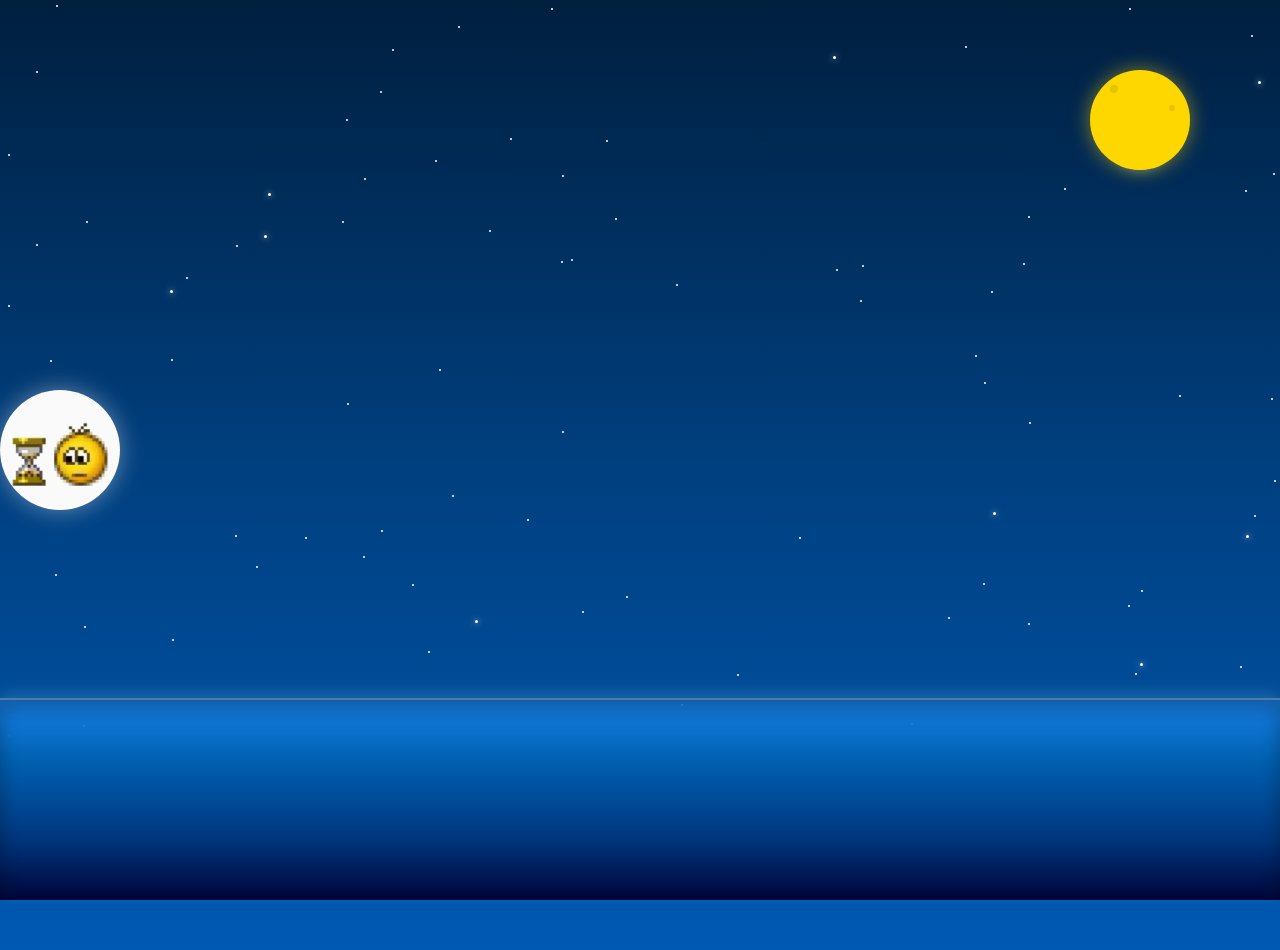
<file: bday/index.html>
<!DOCTYPE html>
<html lang="id">
<head>
  <meta charset="UTF-8" />
  <meta name="viewport" content="width=device-width, initial-scale=1.0"/>
  <title>B-day</title>
  <link rel="stylesheet" href="https://cdnjs.cloudflare.com/ajax/libs/font-awesome/6.0.0-beta3/css/all.min.css">
  <link rel="stylesheet" href="style.css">
  <style>
    .side-gif-container {
      position: fixed;
      left: 0;
      top: 50%;
      transform: translateY(-50%);
      width: 120px;
      height: 120px;
      z-index: 16;
      display: flex;
      align-items: center;
      justify-content: flex-start;
      pointer-events: none;
    }
    .side-gif-container img {
      width: 120px;
      height: 120px;
      object-fit: contain;
      display: block;
      border-radius: 50%;
      box-shadow: 0 0 25px rgba(255,255,255,0.4);
      background: transparent;
      pointer-events: none;
    }
  </style>
</head>
<body>
  <div class="stars" id="stars"></div>
  <div class="moon" role="button" aria-label="Drag the moon"></div>
  <div class="reflected-light" id="reflectedLight"></div>
  <div class="content">
    <h1 id="mainTitle">Sabaaaarrr!</h1>
    <div id="countdown"></div>
    <div id="selamat">
      <div id="hbdJoyAnimationContainer" class="hbd-joy-animation-container">
        <div class="number-container">
          <div class="number-wrapper">
            <span class="static-number">1</span>
            <div class="digit-container">
              <div class="digit" id="digitContainer">
                <span class="digit-span digit-old">8</span>
                <span class="digit-span digit-new">9</span>
              </div>
            </div>
          </div>
        </div>
      </div>
      <!-- Only ONE button for mainSecretEnvelope -->
      <button id="mainSecretEnvelope" class="secret-envelope" onclick="showSecretMessage()" aria-controls="mainSecretMessageModal" style="display: none;">
        <i class="fas fa-envelope"></i>
      </button>
      <div class="secret-message-modal" id="mainSecretMessageModal">
        <div class="secret-message-content" style="min-height: auto; height: auto;">
          <button class="close-button" aria-label="Close message"><i class="fas fa-times"></i></button>
          <p style="line-height: 1.6; color: #f8f8f8;">
            HAPPY <span id="joiAge">19</span>th Birthday! JOY 😉<br><br>
            kata kata yang mau diucapkan ga banyak,hanya yang dirimu inginkan di tahun ini akhirnya berhasil dicapai. :D
            ohh iya tapi jangan terlalu memaksakan diri ya,kalau pun ga berhasil ditahun ini masih ada tahun lain kok wkwkwk.
            kalau misal ada sesuatu yang bikin dirimu mau nyerah, ingat tombol surend ada di pengaturan tapi ngapain surend kalo matchnya belum selesai wkwkwk.krinj nyaa
            tapi intinya kalau memang udah terlalu berat,jangan dipendam terus kalau bisa di bagi bagi yaa jangan pelit.<br><br>
            Baru kali ini ada effort buat ucapin ulang tahun ke orang jadi kalau terlalu kaku bisa dimaklumin ☝️.
            sorry kalau animasi ucapan selamatnya masih kaku dan cuman dkit yang bisa dikatakan, yang lain semoga bisa disampaikan tahun depan. :D
          </p>
        </div>
      </div>
    </div>
  </div>
  <!-- Moon Secret Envelope -->
  <button id="moonSecretEnvelope" class="secret-envelope moon-secret-envelope" onclick="showMoonSecretMessage()" aria-controls="moonSecretMessageModal">
    <i class="fas fa-envelope"></i>
  </button>
  <div class="secret-message-modal" id="moonSecretMessageModal">
    <div class="secret-message-content">
      <button class="close-button" aria-label="Close message"><i class="fas fa-times"></i></button>
      <h3 style="color: #87ceeb; margin-top: 0;">🌌</h3>
      <p style="line-height: 1.6; color: #87ceeb;">
        <!-- Pesan ini akan dikosongkan setelah amplop bergabung -->
      </p>
    </div>
  </div>
  <!-- Merged Secret Message Modal with 3 pages -->
  <div class="secret-message-modal" id="mergedSecretMessageModal">
    <div class="secret-message-content">
      <button class="close-button" aria-label="Close message"><i class="fas fa-times"></i></button>
      <div class="message-page" id="messagePage1" style="display: block;">
        <h3 style="color: #ff69b4; margin-top: 0;">ANJIMM KETAHUAN😨😨</h3>
        <p style="line-height: 1.6; color: #ffd700;">
         sebenarnya aku ga mau pesan ini ditemuin karena mungkin terlalu alay nan jijik yang bikin ilfeel + merindink sebadan. 
         jadi kalau misal udah merindink bisa di skip.<br><br>
         jujur aja ya sebenarnya aku udah down lohh ngedenger kalau mama mu ga mau kau nikah yang tartulang.
         aku yang punya prinsip pacaran sampai nikah pas dengar itu bikin ga bisa mikir hal yang lain lagi.
         "kan masih ada cewek lain" jangankan cewek lain, aku ngajak bicara cewek aja ga pernah dan itupun aku ga terlalu dipikirin kali.<br><br>
         tapi ngapain juga aku langsung nyerah sama adat yang harusnya udah bisa direvisi ulang wkwkwk.
         sebelum aku ngomong ke mama mu,selagi aturan adatnya tidak terlalu logis lagi untuk diikuti, selama masih merasa benar artinya aku no surend.
         itu yang terus kupercayakan sampai kau ga ngechat lagi selama kurang lebih 3 minggu.
         kalau udah ilfeel jangan dilanjut ya wkwkwkwk<br><br>
          <strong style="color: #ff69b4;">.</strong>
        </p>
      </div>
      <div class="message-page" id="messagePage2" style="display: none;">
        <h3 style="color: #87ceeb; margin-top: 0;"></h3>
        <p style="line-height: 1.6; color: #ffd700;">
          selama 3 hari kau belum ngechat aku ga mikir yang aneh, cuman mikir mungkin emang lagi sibuk ajanya.
          baru lah setelah seminggu kau belum balas chatku,jadi aku mikir mungkinnya kau mulai menjaga jarak?
          tapi disitu aku masih mau mikir yang positif aja sih,jadi daripada aku mikir yang aneh aneh aku mulai teringat bentar lagi ulang tahunmu.<br><br>
          jadi kan, selama aku nungguin chat yang belum dibalas itu kan,disitu aku mulai bisa mikir ke kodingan error ++. :v
          orang yang cuman suka backend code sampai mau belajar frontend demi buat ucapan kecil kecilan ini aja.
          dan sampe tanggal 31 disitu udah batas aku bisa ngelindungin otak dari hal yang aneh. <br><br>
         
          disitu aku udah 100% mikir kalau memang kau udah mulai ngejauhin aku.
          aku udah nge cek beberapa kali dari chat sebelum sebelumnya, yang tentang kalau misal aku beneran ditembak, tapi ternyata itu cuman "semisalnya".
          jadi aku ngerasa cuman aku aja yang suka samamu.
          dan disitu aku mulai ngambil langkah untuk putus kontak (ngeblok semua akunmu maksudnya).
          emang agak egois karena main sepihak tapi kalau dipertahankan terus malah aku yang kena mental wkwkwkwk.
          <br><br>
          disitu aku mulai nulis pesannya disurat ini dan rencananya setelah codingan ini selesai dan disitu aku udah kirim link ucapannya,
          aku langsung buru buru blok semua akun mu biar aku bisa move on pelan pelan.
          dan yap datanglah hari baru baru ini kau ngechat aku karena masalah sepele (disuruh milih skin yang paling cocok dipilih aja bejir).
          disitu semua hal aneh yang kupikirkan langsung terbantahkan gitu aja.ajaibb cuyyyy!!
          setelah itu aku langsung batalin rencanaku + pesan yang kutulis sebelumnya dan kugantikan ke pesan sekarang ini.<br><br>
        </p>
      </div>
      <div class="message-page" id="messagePage3" style="display: none;">
        <h3 style="color: #ffd700; margin-top: 0;"></h3>
        <p style="line-height: 1.6; color: #ffd700;">
          
         memang overthinkingku susah dihilangin.ngelihat kau online ig tapi ga bales chat atau ngga online ml tapi main sama orang lain aja udah bikin pikiranku kemana mana.
         tapi ya mau gimana lagi kan,aku juga ga mau ngerisihin orang apalagi orangnya beda dari yang lain.
         pilihanku cuman bisa ngechat kau kalau kau yang mulai duluan atau ada yang sesuatu yang penting yang mau kubilang.
         emang aneh sih tapi apa daya wkwkwk.daripada aku jadi pengganggu mending aku jadi tempat teduh😉.<br><br>
         
         jadi inti dari semua pesan ini, mungkin aja aku tetap overthinking but i'll not give up selagi dari mulutmu ngeluarin kata kata yang bikin aku nyerah(berharap penuh semoga ga terjadi).
         soalnya ga mungkin aku sendiri yang lawan last boss kan wkwkwkwkwkwk.
         sampai disini aja sesi yappingku yang mungkin ga akan pernah diimplementasikan ke dunia nyata.
         kalau misalnya udah ketahuan janganlah kau potoin ini,mati krinjjjj nanti aku☝️.
         
         <br><br>

          <strong style="color: #ff69b4;">
        </p>
      </div>
      <div class="message-navigation">
        <button id="prevBtn" class="nav-btn" onclick="previousPage()" style="display: none;">
          <i class="fas fa-chevron-left"></i> Kembali
        </button>
        <span class="page-indicator" id="pageIndicator">1 / 3</span>
        <button id="nextBtn" class="nav-btn" onclick="nextPage()">
          Lanjut <i class="fas fa-chevron-right"></i>
        </button>
      </div>
    </div>
  </div>
  <div id="magicParticles"></div>
  <canvas id="fireworksCanvas"></canvas>
  <!-- GIF Side Container -->
  <div class="side-gif-container" id="sideGifContainer">
    <img id="sideGif" src="gifff/wait.gif" alt="GIF" />
  </div>
  <audio id="musik" loop>
    <source src="gifff/song.mpeg" type="audio/mpeg"/>
  </audio>
  <script src="script.js"></script>
</body>
</html>
</file>
<file: bday/style.css>
body {
  background: linear-gradient(to bottom, #001f3f 0%, #004080 50%, #0059b3 100%);
  font-family: 'Comic Sans MS', cursive;
  text-align: center;
  padding-top: 50px;
  color: #fff;
  margin: 0;
  min-height: 100vh;
  overflow: hidden;
  position: relative;
  opacity: 1;
  transition: opacity 1s ease-in;
}

/* Stars background */
.stars {
  position: fixed;
  top: 0;
  left: 0;
  width: 100%;
  height: 100%;
  pointer-events: none;
  z-index: 1;
  transition: opacity 0.5s ease-out;
  /* Adjusted mask to account for smaller ocean */
  mask-image: linear-gradient(to bottom, black 0%, black calc(100% - 200px), transparent calc(100% - 150px));
  -webkit-mask-image: linear-gradient(to bottom, black 0%, black calc(100% - 200px), transparent calc(100% - 150px));
}

.star {
  position: absolute;
  width: 2px;
  height: 2px;
  background: #fff;
  border-radius: 50%;
  animation: twinkle 2s infinite alternate;
}

.star.big {
  width: 3px;
  height: 3px;
  box-shadow: 0 0 6px #fff;
}

@keyframes twinkle {
  0% { opacity: 0.3; }
  100% { opacity: 1; }
}

/* Moon */
.moon {
  position: fixed;
  top: 80px;
  right: 100px;
  width: 80px;
  height: 80px;
  background: #ffd700;
  border-radius: 50%;
  box-shadow: 0 0 20px rgba(255, 215, 0, 0.5);
  z-index: 10;
  cursor: grab;
  user-select: none;
  transition: box-shadow 0.3s ease;
  padding: 10px;
  margin: -10px;
}

.moon:hover {
  box-shadow: 0 0 30px rgba(255, 215, 0, 0.8);
}

.moon:active {
  cursor: grabbing;
  box-shadow: 0 0 40px rgba(255, 215, 0, 1);
}

.moon::before {
  content: '';
  position: absolute;
  top: 15px;
  left: 20px;
  width: 8px;
  height: 8px;
  background: #e6c200;
  border-radius: 50%;
}

.moon::after {
  content: '';
  position: absolute;
  top: 35px;
  right: 15px;
  width: 6px;
  height: 6px;
  background: #e6c200;
  border-radius: 50%;
}

.moon-particle {
  position: absolute;
  background: rgba(255, 255, 255, 0.7);
  border-radius: 50%;
  animation: floatAndFade 3s infinite ease-out;
  pointer-events: none;
  z-index: -1;
}

@keyframes floatAndFade {
  0% { transform: translate(0, 0) scale(0.5); opacity: 0.7; }
  50% { opacity: 0.3; }
  100% { transform: translate(var(--dx), var(--dy)) scale(1.5); opacity: 0; }
}

/* UPDATED: Shooting stars with small trailing particles */
.shooting-star {
  position: absolute;
  width: 4px;
  height: 4px;
  background: radial-gradient(circle, #fff 0%, rgba(255,255,255,0.8) 50%, transparent 100%);
  border-radius: 50%;
  box-shadow: 0 0 8px #fff, 0 0 16px #fff;
  opacity: 0;
  z-index: 5;
}

.shooting-star::before {
  content: '';
  position: absolute;
  top: 50%;
  left: 50%;
  width: 10px; /* Size of individual particle */
  height: 10px; /* Size of individual particle */
  background: radial-gradient(circle, rgba(255,255,255,0.8) 0%, rgba(255,255,255,0.4) 50%, transparent 100%);
  border-radius: 50%;
  box-shadow: 0 0 5px rgba(255,255,255,0.5); /* Subtle glow */
  animation: trailingParticles 0.5s infinite linear; /* Animation for trailing particles */
  transform-origin: left center;
  pointer-events: none;
}

/* Path-specific rotations for trailing particles */
.shooting-star.path1::before { transform: translate(-50%, -50%) rotate(-45deg); }
.shooting-star.path2::before { transform: translate(-50%, -50%) rotate(-35deg); }
.shooting-star.path3::before { transform: translate(-50%, -50%) rotate(-55deg); }
.shooting-star.path4::before { transform: translate(-50%, -50%) rotate(-25deg); }
.shooting-star.path5::before { transform: translate(-50%, -50%) rotate(-65deg); }

@keyframes trailingParticles {
  0% { transform: translate(-50%, -50%) scale(1); opacity: 1; }
  100% { transform: translate(-150%, -50%) scale(0); opacity: 0; } /* Move back and fade out */
}

.shooting-star.path1 { animation: shoot1 4s linear forwards; }
.shooting-star.path2 { animation: shoot2 3.5s linear forwards; }
.shooting-star.path3 { animation: shoot3 4.5s linear forwards; }
.shooting-star.path4 { animation: shoot4 3s linear forwards; }
.shooting-star.path5 { animation: shoot5 5s linear forwards; }

/* Shooting star animations - akan hilang sebelum mengenai laut */
@keyframes shoot1 {
  0% { transform: translateX(0px) translateY(0px) rotate(-45deg); opacity: 0; }
  10% { opacity: 1; }
  80% { opacity: 1; }
  100% { transform: translateX(-400px) translateY(calc(100vh - 230px)) rotate(-45deg); opacity: 0; }
}

@keyframes shoot2 {
  0% { transform: translateX(0px) translateY(0px) rotate(-35deg); opacity: 0; }
  15% { opacity: 1; }
  85% { opacity: 1; }
  100% { transform: translateX(-350px) translateY(calc(100vh - 230px)) rotate(-35deg); opacity: 0; }
}

@keyframes shoot3 {
  0% { transform: translateX(0px) translateY(0px) rotate(-55deg); opacity: 0; }
  8% { opacity: 1; }
  92% { opacity: 1; }
  100% { transform: translateX(-450px) translateY(calc(100vh - 230px)) rotate(-55deg); opacity: 0; }
}

@keyframes shoot4 {
  0% { transform: translateX(0px) translateY(0px) rotate(-25deg); opacity: 0; }
  20% { opacity: 1; }
  80% { opacity: 1; }
  100% { transform: translateX(-300px) translateY(calc(100vh - 230px)) rotate(-25deg); opacity: 0; }
}

@keyframes shoot5 {
  0% { transform: translateX(0px) translateY(0px) rotate(-65deg); opacity: 0; }
  5% { opacity: 1; }
  95% { opacity: 1; }
  100% { transform: translateX(-500px) translateY(calc(100vh - 230px)) rotate(-65deg); opacity: 0; }
}

/* Content styling */
.content {
  position: relative;
  z-index: 10;
}

h1 {
  font-size: 2.5em;
  color: #ffd700;
  text-shadow: 2px 2px 4px rgba(0,0,0,0.5);
  margin-bottom: 20px;
  opacity: 0;
  animation: fadeInUp 1s ease-out forwards;
  animation-delay: 0.5s;
}

#countdown {
  font-size: 2em;
  margin-top: 20px;
  color: #87ceeb;
  text-shadow: 1px 1px 2px rgba(0,0,0,0.5);
  opacity: 0;
  animation: fadeInUp 1s ease-out forwards;
  animation-delay: 1s;
}

#selamat {
  display: none;
  margin-top: 40px;
  position: relative;
  top: 50px;
}

/* Number Animation Container - ENLARGED 2x */
.hbd-joy-animation-container {
  position: relative;
  width: 100%;
  height: 240px; /* Doubled from 120px */
  display: flex;
  justify-content: center;
  align-items: center;
  margin-bottom: 40px; /* Increased margin */
  overflow: visible;
}

.number-container {
  font-size: 240px; /* Doubled from 120px */
  font-weight: bold;
  color: #fff;
  text-shadow: 2px 2px 4px rgba(0,0,0,0.5);
  opacity: 0;
  animation: fadeIn 1s ease-out forwards;
  animation-delay: 0.5s;
}

.number-wrapper {
  display: flex;
  align-items: center;
  gap: 0px;
  position: relative;
  perspective: 1000px;
  height: 240px; /* Doubled from 120px */
}

.digit-container {
  position: relative;
  width: 160px; /* Doubled from 80px */
  height: 240px; /* Doubled from 120px */
  overflow: hidden;
  display: inline-flex;
  align-items: center;
  justify-content: center;
}

.digit {
  position: relative;
  display: inline-block;
  width: 160px; /* Doubled from 80px */
  height: 240px; /* Doubled from 120px */
  line-height: 240px; /* Doubled from 120px */
  text-align: center;
  transform-style: preserve-3d;
  color: #fff;
}

/* FIXED: Consistent light intensity for all numbers */
.digit-span {
  position: absolute;
  width: 100%;
  height: 100%;
  backface-visibility: hidden;
  color: #fff;
  display: flex;
  align-items: center;
  justify-content: center;
  text-shadow: 
    0 0 5px #fff,
    0 0 10px #fff,
    0 0 15px #fff,
    0 0 20px #ff69b4; /* Reduced intensity */
  animation: subtleGlow 2s ease-in-out infinite alternate;
  font-size: 240px; /* Doubled from 120px */
  font-weight: bold;
  line-height: 1;
  border: none;
  outline: none;
  box-shadow: none;
}

.digit-old {
  transform: rotateX(0deg);
  transform-origin: center center;
}

.digit-new {
  transform: rotateX(-90deg);
  opacity: 0;
  position: absolute;
  top: 0;
  left: 0;
  transform-origin: center center;
}

/* Continuous spinning slot machine animation for 4 seconds */
.animate .digit-old {
  animation: continuousSpinOut 4s ease-in-out forwards; /* Added ease-in-out */
}

.animate .digit-new {
  animation: finalReveal 4s ease-in-out forwards; /* Added ease-in-out */
}

@keyframes continuousSpinOut {
  0% { 
    transform: rotateX(0deg); 
    opacity: 1;
  }
  5% {
    transform: rotateX(360deg);
    opacity: 1;
  }
  10% {
    transform: rotateX(720deg);
    opacity: 1;
  }
  15% {
    transform: rotateX(1080deg);
    opacity: 1;
  }
  20% {
    transform: rotateX(1440deg);
    opacity: 1;
  }
  25% {
    transform: rotateX(1800deg);
    opacity: 1;
  }
  30% {
    transform: rotateX(2160deg);
    opacity: 1;
  }
  35% {
    transform: rotateX(2520deg);
    opacity: 1;
  }
  40% {
    transform: rotateX(2880deg);
    opacity: 1;
  }
  45% {
    transform: rotateX(3240deg);
    opacity: 1;
  }
  50% {
    transform: rotateX(3600deg);
    opacity: 1;
  }
  55% {
    transform: rotateX(3960deg);
    opacity: 1;
  }
  60% {
    transform: rotateX(4320deg);
    opacity: 1;
  }
  65% {
    transform: rotateX(4680deg);
    opacity: 1;
  }
  70% {
    transform: rotateX(5040deg);
    opacity: 1;
  }
  75% {
    transform: rotateX(5400deg);
    opacity: 1;
  }
  80% {
    transform: rotateX(5760deg);
    opacity: 1;
  }
  85% {
    transform: rotateX(6120deg);
    opacity: 1;
  }
  90% {
    transform: rotateX(6480deg);
    opacity: 1;
  }
  95% {
    transform: rotateX(6840deg);
    opacity: 1;
  }
  100% { 
    transform: rotateX(7200deg);
    opacity: 0;
  }
}

@keyframes finalReveal {
  0% { 
    transform: rotateX(-90deg); 
    opacity: 0;
  }
  99% { 
    transform: rotateX(-90deg); 
    opacity: 0;
  }
  100% { 
    transform: rotateX(0deg); 
    opacity: 1;
    text-shadow: 
      0 0 8px #fff,
      0 0 15px #fff,
      0 0 20px #fff,
      0 0 25px #ffd700; /* Reduced intensity */
  }
}

@keyframes subtleGlow {
  0% {
    text-shadow: 
    0 0 4px #fff,
    0 0 8px #fff,
    0 0 10px #fff,
    0 0 15px #ff69b4;
  }
  
  100% {
    text-shadow: 
      0 0 4px #fff,
      0 0 8px #fff,
      0 0 15px #fff,
      0 0 19px #ffd700;
  }
}

/* Glowing effect for numbers */
@keyframes glow {
  0% {
    text-shadow: 
      0 0 4px #fff,
      0 0 8px #fff,
      0 0 10px #fff,
      0 0 15px #ff69b4; /* Consistent shadow with subtleGlow */
  }
  100% {
    text-shadow: 
      0 0 4px #fff,
      0 0 8px #fff,
      0 0 15px #fff,
      0 0 19px #ffd700; /* Consistent shadow with subtleGlow */
  }
}

.static-number {
  color: #fff;
  display: flex;
  align-items: center;
  justify-content: center;
  text-shadow: 
    0 0 5px #fff,
    0 0 10px #fff,
    0 0 15px #fff,
    0 0 20px #ff69b4;
  animation: subtleGlow 2s ease-in-out infinite alternate;
  font-size: 240px;
  font-weight: bold;
  line-height: 1;
  border: none;
  outline: none;
  box-shadow: none;
}

/* NEW: White light overlay styling */
.white-light-overlay {
  position: fixed;
  background: radial-gradient(circle, rgba(255, 255, 255, 0.92) 0%, rgba(255, 255, 255, 0.7) 60%, transparent 100%);
  border-radius: 50%;
  z-index: 15;
  pointer-events: none;
  opacity: 0;
  filter: blur(16px); /* Extra blur */
  transition: opacity 1s ease-in-out, filter 1s ease-in-out;
  box-shadow: 0 0 40px rgba(255, 255, 255, 0.8), 0 0 80px rgba(255, 255, 255, 0.5);
}

/* Overlay lapisan cahaya tambahan */
.white-light-overlay.extra {
  opacity: 0.8;
  filter: blur(32px);
  background: radial-gradient(circle, rgba(255,255,255,0.7) 15%, transparent 100%);
  z-index: 16;
}

/* Container GIF samping kiri */
.side-gif-container {
  position: fixed;
  left: 0;
  top: 50%;
  transform: translateY(-50%);
  width: 120px;
  height: 120px;
  z-index: 16;
  display: flex;
  align-items: center;
  justify-content: flex-start;
  pointer-events: none;
}
.side-gif-container img {
  width: 120px;
  height: 120px;
  object-fit: contain;
  display: block;
  border-radius: 50%;
  box-shadow: 0 0 25px rgba(255,255,255,0.4);
  background: transparent;
  pointer-events: none;
}

/* NEW: Light reflection styling */
.light-reflection {
  position: absolute;
  background: radial-gradient(circle, rgba(255, 255, 255, 0.4) 0%, rgba(255, 255, 255, 0.2) 50%, transparent 100%);
  border-radius: 50%;
  opacity: 0;
  transition: opacity 1s ease-in-out;
  transform: scaleY(-1);
  filter: blur(5px); /* Adjusted blur for reflection */
  box-shadow: 0 0 20px rgba(255, 255, 255, 0.3); /* Added glow */
}

/* Secret message styling */
.secret-message-modal {
  display: none;
  position: fixed;
  z-index: 100;
  left: 0;
  top: 0;
  width: 100%;
  height: 100%;
  overflow: auto;
  background-color: rgba(0,0,0,0.7);
  justify-content: center;
  align-items: center;
  animation: fadeIn 0.5s ease-in;
}

.secret-message-content {
  background: rgba(0, 0, 0, 0.9);
  border: 2px solid #ffd700;
  border-radius: 15px;
  padding: 20px;
  margin: 20px;
  max-width: 500px;
  max-height: 80vh;
  overflow-y: auto;
  color: #fff;
  box-shadow: 0 0 20px rgba(255, 215, 0, 0.3);
  position: relative;
  animation: fadeInUp 0.5s ease-out;
}

.message-page {
  min-height: 300px;
}

.message-navigation {
  display: flex;
  justify-content: space-between;
  align-items: center;
  margin-top: 20px;
  padding-top: 15px;
  border-top: 1px solid rgba(255, 215, 0, 0.3);
}

.nav-btn {
  background: linear-gradient(45deg, #ff69b4, #ff1493);
  border: none;
  color: white;
  padding: 10px 15px;
  border-radius: 25px;
  cursor: pointer;
  font-size: 0.9em;
  transition: all 0.3s ease;
  display: flex;
  align-items: center;
  gap: 5px;
}

.nav-btn:hover {
  transform: translateY(-2px);
  box-shadow: 0 4px 15px rgba(255, 105, 180, 0.4);
}

.nav-btn:disabled {
  opacity: 0.5;
  cursor: not-allowed;
  transform: none;
}

.page-indicator {
  color: #ffd700;
  font-weight: bold;
  font-size: 0.9em;
}

.secret-envelope {
  background: linear-gradient(45deg, #ff69b4, #ff1493);
  border: none;
  color: white;
  padding: 15px 20px;
  font-size: 1.8em;
  border-radius: 50%;
  cursor: pointer;
  box-shadow: 0 4px 15px rgba(255, 105, 180, 0.4);
  transition: all 0.3s ease;
  margin: 20px auto;
  display: flex;
  justify-content: center;
  align-items: center;
  width: 60px;
  height: 60px;
  z-index: 11;
}

.secret-envelope:hover {
  transform: translateY(-2px) scale(1.05);
  box-shadow: 0 6px 20px rgba(255, 105, 180, 0.6);
}

.secret-envelope:active {
  transform: translateY(0) scale(1);
}

.secret-envelope i {
  color: white;
}

.close-button {
  position: absolute;
  top: 10px;
  right: 15px;
  background: none;
  border: none;
  font-size: 1.5em;
  cursor: pointer;
  color: inherit;
  transition: transform 0.2s ease;
}

.close-button:hover {
  transform: scale(1.2);
}

#moonSecretEnvelope {
  position: fixed;
  background: linear-gradient(45deg, #87ceeb, #4682b4);
  box-shadow: 0 3px 10px rgba(70, 130, 180, 0.4);
  z-index: 9;
}

#moonSecretEnvelope:hover {
  box-shadow: 0 5px 15px rgba(70, 130, 180, 0.6);
}

/* Magnetic attraction states */
.envelope-attracted {
  animation: magneticPull 0.5s ease-out forwards;
}

.envelope-merged {
  background: linear-gradient(45deg, #ff69b4, #ff1493, #87ceeb, #4682b4) !important;
  animation: mergedGlow 2s ease-in-out infinite alternate;
  transform: scale(1.2);
}

@keyframes magneticPull {
  0% { transform: scale(1); }
  50% { transform: scale(1.1); }
  100% { transform: scale(1.05); }
}

@keyframes mergedGlow {
  0% { 
    box-shadow: 0 4px 15px rgba(255, 105, 180, 0.4), 0 4px 15px rgba(70, 130, 180, 0.4);
  }
  100% { 
    box-shadow: 0 8px 25px rgba(255, 105, 180, 0.8), 0 8px 25px rgba(70, 130, 180, 0.8);
  }
}

#magicParticles {
  position: fixed;
  top: 0;
  left: 0;
  width: 100%;
  height: 100%;
  pointer-events: none;
  z-index: 8;
}

.magic-particle {
  position: absolute;
  border-radius: 50%;
  animation: particleFloat 2s ease-out forwards;
  pointer-events: none;
}

.magic-particle.pink {
  background: radial-gradient(circle, #ff69b4, #ff1493);
  box-shadow: 0 0 10px #ff69b4;
}

.magic-particle.blue {
  background: radial-gradient(circle, #87ceeb, #4682b4);
  box-shadow: 0 0 10px #87ceeb;
}

@keyframes particleFloat {
  0% { 
    opacity: 1; 
    transform: scale(0.5);
  }
  50% { 
    opacity: 0.8; 
    transform: scale(1);
  }
  100% { 
    opacity: 0; 
    transform: scale(1.5) translate(var(--particle-dx), var(--particle-dy));
  }
}

/* Ocean styling - gradasi biru ke hitam */
.reflected-light {
  position: fixed;
  bottom: 0;
  left: 0;
  width: 100%;
  height: 200px;
  background: linear-gradient(to bottom, 
    rgba(30, 144, 255, 0.8) 0%, 
    rgba(0, 100, 180, 0.85) 30%, 
    rgba(0, 50, 120, 0.9) 70%, 
    rgba(0, 0, 50, 0.95) 100%
  );
  animation: waves 6s ease-in-out infinite;
  pointer-events: none;
  z-index: 2;
  opacity: 1;
  transition: opacity 0.5s ease-out;
  border-top: 2px solid rgba(135, 206, 235, 0.6);
  box-shadow: 
    inset 0 10px 20px rgba(0, 0, 0, 0.3),
    0 -5px 15px rgba(135, 206, 235, 0.2);
  overflow: hidden;
}

/* Animasi gelombang untuk lautan yang lebih realistis */
@keyframes waves {
  0%, 100% { 
    transform: translateY(0px);
  }
  50% { 
    transform: translateY(-2px);
  }
}

.reflected-light.moon-glow {
  background: 
    radial-gradient(circle at var(--moon-x) var(--moon-y), rgba(255, 215, 0, 0.2) 0%, transparent 60%),
    linear-gradient(to bottom, 
      rgba(30, 144, 255, 0.8) 0%, 
      rgba(0, 100, 180, 0.85) 30%, 
      rgba(0, 50, 120, 0.9) 70%, 
      rgba(0, 0, 50, 0.95) 100%
    );
  opacity: 0.95;
}

/* UPDATED: Only light reflections, no object reflections */
.reflection {
  position: absolute;
  opacity: 0.4;
  filter: blur(2px);
  transform: scaleY(-1);
  transform-origin: top;
  pointer-events: none;
  z-index: 1;
}

@keyframes fadeIn {
  from { opacity: 0; transform: translateY(20px); }
  to { opacity: 1; transform: translateY(0); }
}

@keyframes fadeInUp {
  from { opacity: 0; transform: translateY(20px); }
  to { opacity: 1; transform: translateY(0); }
}

@media (max-width: 768px) {
  body { 
    padding-top: 20px; 
    overflow: hidden;
  }
  h1 { font-size: 2em; }
  #countdown { font-size: 1.5em; }
  .number-container { font-size: 180px; }
  .static-number { font-size: 180px; }
  .digit-span { font-size: 180px; }
  .digit-container { width: 120px; height: 180px; }
  .digit { width: 120px; height: 180px; line-height: 180px; }
  .number-wrapper { height: 180px; }
  .hbd-joy-animation-container { height: 180px; }
  
  .moon { 
    width: 60px; 
    height: 60px; 
    top: 50px; 
    right: 50px; 
  }
  .secret-message-content { 
    margin: 10px; 
    padding: 15px; 
    max-width: 300px; 
  }
  .reflected-light {
    height: 150px;
  }
  #selamat {
    top: 60px;
  }
  
  /* Updated shooting star tails for mobile */
  .shooting-star.path1::before { width: 60px; }
  .shooting-star.path2::before { width: 50px; }
  .shooting-star.path3::before { width: 70px; }
  .shooting-star.path4::before { width: 45px; }
  .shooting-star.path5::before { width: 75px; }
  
  @keyframes shoot1 {
    100% { transform: translateX(-400px) translateY(calc(100vh - 180px)) rotate(-45deg); opacity: 0; }
  }
  @keyframes shoot2 {
    100% { transform: translateX(-350px) translateY(calc(100vh - 180px)) rotate(-35deg); opacity: 0; }
  }
  @keyframes shoot3 {
    100% { transform: translateX(-450px) translateY(calc(100vh - 180px)) rotate(-55deg); opacity: 0; }
  }
  @keyframes shoot4 {
    100% { transform: translateX(-300px) translateY(calc(100vh - 180px)) rotate(-25deg); opacity: 0; }
  }
  @keyframes shoot5 {
    100% { transform: translateX(-500px) translateY(calc(100vh - 180px)) rotate(-65deg); opacity: 0; }
  }
}
</file>
